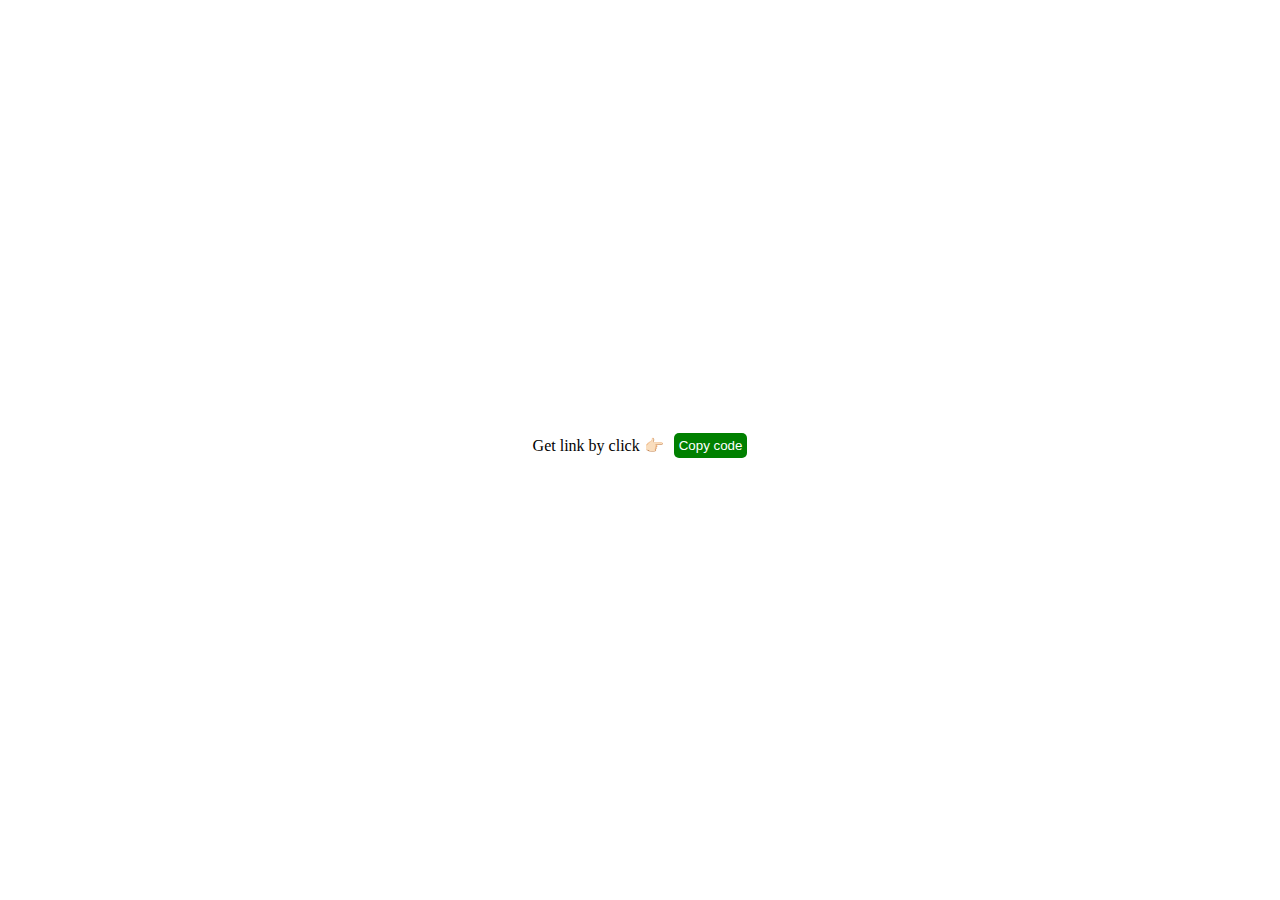
<file: index.html>
<!DOCTYPE html>
<html lang="en">
<head>
  <meta charset="UTF-8">
  <meta name="viewport" content="width=device-width, initial-scale=1.0">
  <link rel="stylesheet" href="https://anhquan30052003.github.io/AnhQuanCSS/style-main.css">
  <title>AnhQuanCSS</title>
</head>

<body class="w-100vw h-100vh flex flex-x-y">
  <section class="container py-20">
    <div class="taksbar flex flex-x gap-10 mb-10">
      <span id="getLink" class="flex align-items-center">Get link by click 👉🏻</span>
      <span>
        <button id="btn-copy"
          class="p-5 cursor-pointer btn btn-hover-opacity btn-success btn-click"
          onclick="copyCode()"
          style="border-radius: 5px;">
          Copy code
        </button>
      </span>
    </div>
  </section>  

  <script>
    function copyCode() {
      var getLink = document.querySelector("#getLink");
      var btnCopy = document.querySelector("#btn-copy");
      getLink.innerHTML = "👉🏻 Clicked 👈🏻";
      btnCopy.innerHTML = "Copied !"

      var codeLink = "<link rel=\"stylesheet\" href=\"https://anhquan30052003.github.io/AnhQuanCSS/style-main.css\">";
      var tempTextArea = document.createElement("textarea");
      tempTextArea.value = codeLink;

      document.body.appendChild(tempTextArea);
      tempTextArea.select();
      document.execCommand('copy');
      document.body.removeChild(tempTextArea);
    }
    </script>
</body>
</html>
</file>
